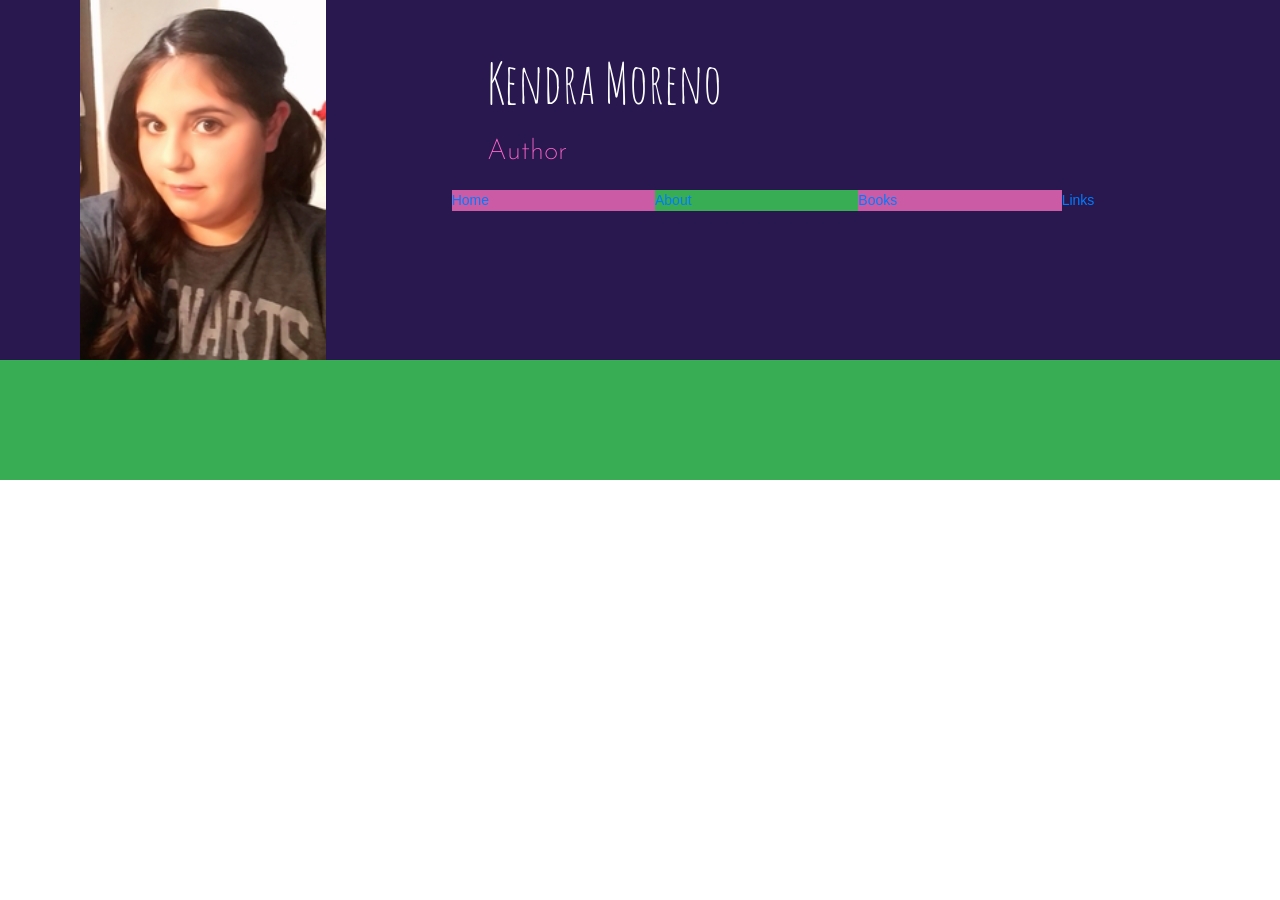
<file: index_copy_2.html>
<!DOCTYPE html>
<html lang="en">
<head>
    <meta charset="UTF-8">
    <meta name="viewport" content="width=device-width, initial-scale=1.0">
    <meta http-equiv="X-UA-Compatible" content="ie=edge">
    <link rel="stylesheet" href="https://stackpath.bootstrapcdn.com/bootstrap/4.4.1/css/bootstrap.min.css" type="text/css">
    <link rel="stylesheet" href="https://stackpath.bootstrapcdn.com/font-awesome/4.7.0/css/font-awesome.min.css" type="text/css">
    <link rel="stylesheet" href="assets/css/style.css" type="text/css">
    <title>Kendra</title>
</head>
<body>
    <header>
        <div class="row">
            <a href="index.html" class="col-md-4 logo"></a>
            <div class="col-md-8">
                <div class="row  bg-color-name-title">
                    <div class="col heading">
                        <h1 class="name">Kendra Moreno</h1>
                        <h2 class="title">Author</h2>
                    </div>                
                </div>
                    <div class="col">
                    <ul id="nav" class="list-inline menucontainer">
                        <li class="col-6 col-sm-3 ui-menu-color-home list-inline-item">
                            <a href="index.html"><span>Home</span></a>
                        </li>
                        <li class="col-6 col-sm-3 ui-menu-color-about list-inline-item">
                            <a href="about.html"><span>About</span></a>
                        </li>
                        <li class="col-6 col-sm-3 ui-menu-color-books list-inline-item">
                            <a href="books.html"><span>Books</span></a>
                        </li>
                        <li class="col-6 col-sm-3 ui-menu-color-links list-inline-item">
                            <a href="links.html"><span>Links</span></a>
                        </li>
                    </ul>
                    </div>
            </div>
        </div>
    </header>
    <section>
    
    </section>
    <footer>
    
    </footer>
</body>
</html>
</file>
<file: assets/css/style.css>
@import url('https://fonts.googleapis.com/css?family=Amatic+SC:100,200,300,400,500,600,700|Josefin+Sans:100,200,300,400,500,600,700');

/*-------------------------------------------------------------Colours  */

head,
header {
    background-color: #28184f;
}

.bg-color-side-panel {
    background-color: #c1ffcf;
}

.bg-color-main-panel {
    background-color:#f9cdea;
} 
.ui-menu-color-home {
  background-color: #cc5ba6;
    color:#c1ffcf;
}
.ui-menu-color-about {
    background-color: #38ad53;
    color: #f9cdea;
}
.ui-menu-color-books {
  background-color: #cc5ba6;
    color:#c1ffcf;
}
.ui-menu-color-collab {
    background-color: #38ad53;
    color: #f9cdea;
}
.menuitem-current {
   background-color: #28184f;
}

.social-links li a i:hover {
    background-color: deeppink;
}

.general-sub:hover{
    color:#8c005a;
}

.section-column {
    display: table-cell;
    padding: 0 30px 30px;
    float: none;
}

.main-section-heading {
    color:#188a32;
    text-align: center;
}

.side-panel-heading {
    color:#8c005a;
}

.current-footer {
    background-color: #279440;
}
.general-sub:hover{
    color:#8c005a;
}

.section-heading {
    font-family:"Amatic SC", sans-serif;
    font-weight: 300;
    margin-top: 25px;
    margin-bottom: 40px;
    font-size: 40px;
}

.index-main-section {
    background-color:#f9cdea;
}

.bg-main-image {
    background: url("../images/dino-w-border.png");
    background-position: center;
    background-repeat: no-repeat;
    background-size: contain;
    min-height:360px;    
    background-color:#f9cdea;
}

/* ---------------------------------------------------------------------Heading  */

h1, 
h2, 
h3, 
h4 {
    margin: 0;
}

.uppercase {
    text-transform: uppercase;
}

.general-sub {
    font-family:"Amatic SC", sans-serif;
    font-weight:bold;
    color: #fafafa;
    font-size: 25px;
}

.general-sub-social {
    font-family:"Amatic SC", sans-serif;
    font-weight:bold;
    color: #fafafa;
    font-size: 25px;
}

header {
    margin: 0;
}

.heading {
    margin-left: 50px;
}

.logo {
    background: url("../images/kendra.jpg");
    background-color: #28184f;
    background-position: center;
    background-repeat: no-repeat;
    background-size: contain;
    min-height:360px;
    transition: all .5s ease-in-out;
    -mox- transition: all .5s ease-in-out;
    -webkit- transition: all .5s ease-in-out;
}

.header-bg-image {
    background-position: center;
    background-repeat: no-repeat;
    background-size: contain;
    min-height:360px;
}

.name {
    font-family: "Amatic SC", sans-serif;
    font-weight: 100;
    font-size: 55px;
    margin-top: 50px;
    color:#fff;
    }

.title {
    font-family: "Josefin Sans", sans-serif;
    font-weight: 200;
    font-size: 28px;
    margin-top: 20px;
    margin-bottom: 20px;
    color:#ff65cb; 
}

.subtitle {
    font-size: 35px;
    margin-bottom: 25px;
    font-family:"Amatic SC", sans-serif;
    font-weight:300;
    color: #37ff64; 
}

.list-inline-item:not(:last-child) {
    margin: 0;
}

.menucontainer {
    font-size: 0;
}

#nav {
    margin: 0;
}

#nav li {
    font-size: 14px;
    padding: 0;
}

.menuitem {
    height: 120px;
    text-align: center;
    padding: 0;
}

.menuitem a {
    width: 100%;
    text-decoration: none;
    color: #fff; 
    height: 120px;
}

.menuitem a i {
    padding-top: 22px;
    display: block;
    color: #fafafa;
    font-size: 26px;
}

.menuitem span {  
    display: block;
    width: 100%;
    padding-top: 5px;
    text-align: center;
    text-transform: uppercase;
    font-size: 14px;
    font-weight: 300;
    letter-spacing: 2px;
}

/* ---------------------------------------------------------------------Footer-*/

footer {
    background-color:#38ad53;   
    min-height: 120px;
    margin:0;
    text-align: center;
}

.inline-block {
    display: inline-block;
}

.footer-about a,
.footer-books a {
    text-decoration: none;
    color: #fff;
    width: 100%;
    text-align: center;
}

.social-links {
    padding-bottom: 15px;
}

.social-links li a i {
    width: 32px;
    height: 32px;
    padding: 12px 0;
    border-radius:50%;
    font-size: 13px;
    line-height: 7px;
    text-align: center;
    color: #fafafa;
    background-color: #8f8f8f;
    transition: all 0.35 ease-in-out;
    -moz- transition: all 0.35 ease-in-out;
    -webkit- transition: all 0.35 ease-in-out;
    -o- transition: all 0.35 ease-in-out;
}

#footer-details {
    padding: 20px;
}

.footer-link {
    color:#fff;
}

a.hvr-grow.footer-link:hover {
    text-decoration: none;
    color: #8c005a;
}

/* ----------------------------------------Bio */

.bio-icon {
    font-size: 26px;
}

.bio-heading {
    margin-bottom: 15px;
}

.bio-blurb {
    text-align: center;
    font-family: "Josefin Sans", sans-serif;
}

/* ---------------------------------------------------------------------Side-panel */

.side-panel-text {
    font-family: "Josefin Sans", sans-serif;
}

.side-panel-item {
    margin-bottom: 20px;
    display: block;
    clear: both;
    color:#8c005a;
}

.side-panel-item .key,
.side-panel-item .value {
    padding-right: 8px;
    display: inline-block;
}

.side-panel-item .key p,
.side-panel-item .value p {
    margin: 0;
}

.side-panel-link a { 
    text-decoration: none;
    color: #8c005a;
    width: 100%;
    text-align: center;
}

.side-panel-text-homepage:hover {
    color:deeppink;
}

.side-panel-text-fbookp:hover {
    color:deeppink;
}

.side-panel-text-twitter:hover {
    color:deeppink;
}

.side-panel-text-goodreads:hover {
    color:deeppink;
}

.side-panel-text-amazon-us:hover {
    color:deeppink;
}

.side-panel-text-amazon-uk:hover {
    color:deeppink;
}

/* ---------------------------------------------------------------------Books*/

.main-book-div {
    background-color: #28184f;
}

.h3-book-heading {
    color:#c1ffcf;
    padding-top: 20px;
}

.category-titles {
    font-family: "Amatic SC", sans-serif;
    font-size: 35px;
    color:#188a32;
}

.books {
    font-family: "Josefin Sans", sans-serif;
    font-size: 20px;
    color: hsl(257, 53%, 20%);
}

.books-list {
    font-family: "Josefin Sans", sans-serif;
    font-size: 20px;
    color: hsl(257, 53%, 20%);
    padding-top: 15px;

}

.books-list.hvr-grow:hover {
    text-decoration: none;
    color: #188a32;
}

.show-me-heading {
text-align: center;
font-family:"Amatic SC", sans-serif;
font-size: 36px;
color: #28184f;
}

.specific-books {
    margin-top: 40px;
    margin-bottom: 40px;
    background-color: #8c005a29;
}

.collaborating-authors {
    color:#188a32;
}

.series-div {
    margin-top:20px;
}

.category-titles,
.book-summary h4,
.series-div h5 {
    background-color: #8c005a;
    color:#c1ffcf;
    padding-top:20px;
    padding-bottom: 20px;
    font-family:"Amatic SC", sans-serif;
    font-size: 33px;
    text-align: center;
    margin-bottom: 15px;
}

.summary-book-list {
    background-color: #f79bd7;
    padding: 30px;
}

.book-div {
    background-color: #f79bd7;
    padding-left: 30px;
    padding-right: 30px;
    padding-top: 10px;
    padding-bottom: 20px;
}

.book-div h6 {
    font-family:"Amatic SC", sans-serif;
    font-size: 33px;
}

.show-me-heading.hvr-grow:hover {
    text-decoration: none;
    color: #188a32;
}

.amazon-button {
   align-items: right;
    margin-top: 30px;
}

.amazon-button-div {
    display: flex;
    justify-content: flex-end;
}

.book-description {
    background-color: #f79bd7;
    font-family: "Josefin Sans", sans-serif;
}

.return-to-top {
    font-family: "Josefin Sans", sans-serif;
    font-size: 15px;
    color: hsl(257, 53%, 20%);
}

.return-to-top.hvr-grow:hover {
    text-decoration: none;
    color: #188a32;
}
 

/* ---------------------------------------------------------------------Media Queries */

@media(min-width: 992px) {
    .center-form {
        padding-top: 30px;
        min-height: 240px;
        margin: 0 auto;
        max-width: 50%;
    }
}
</file>
